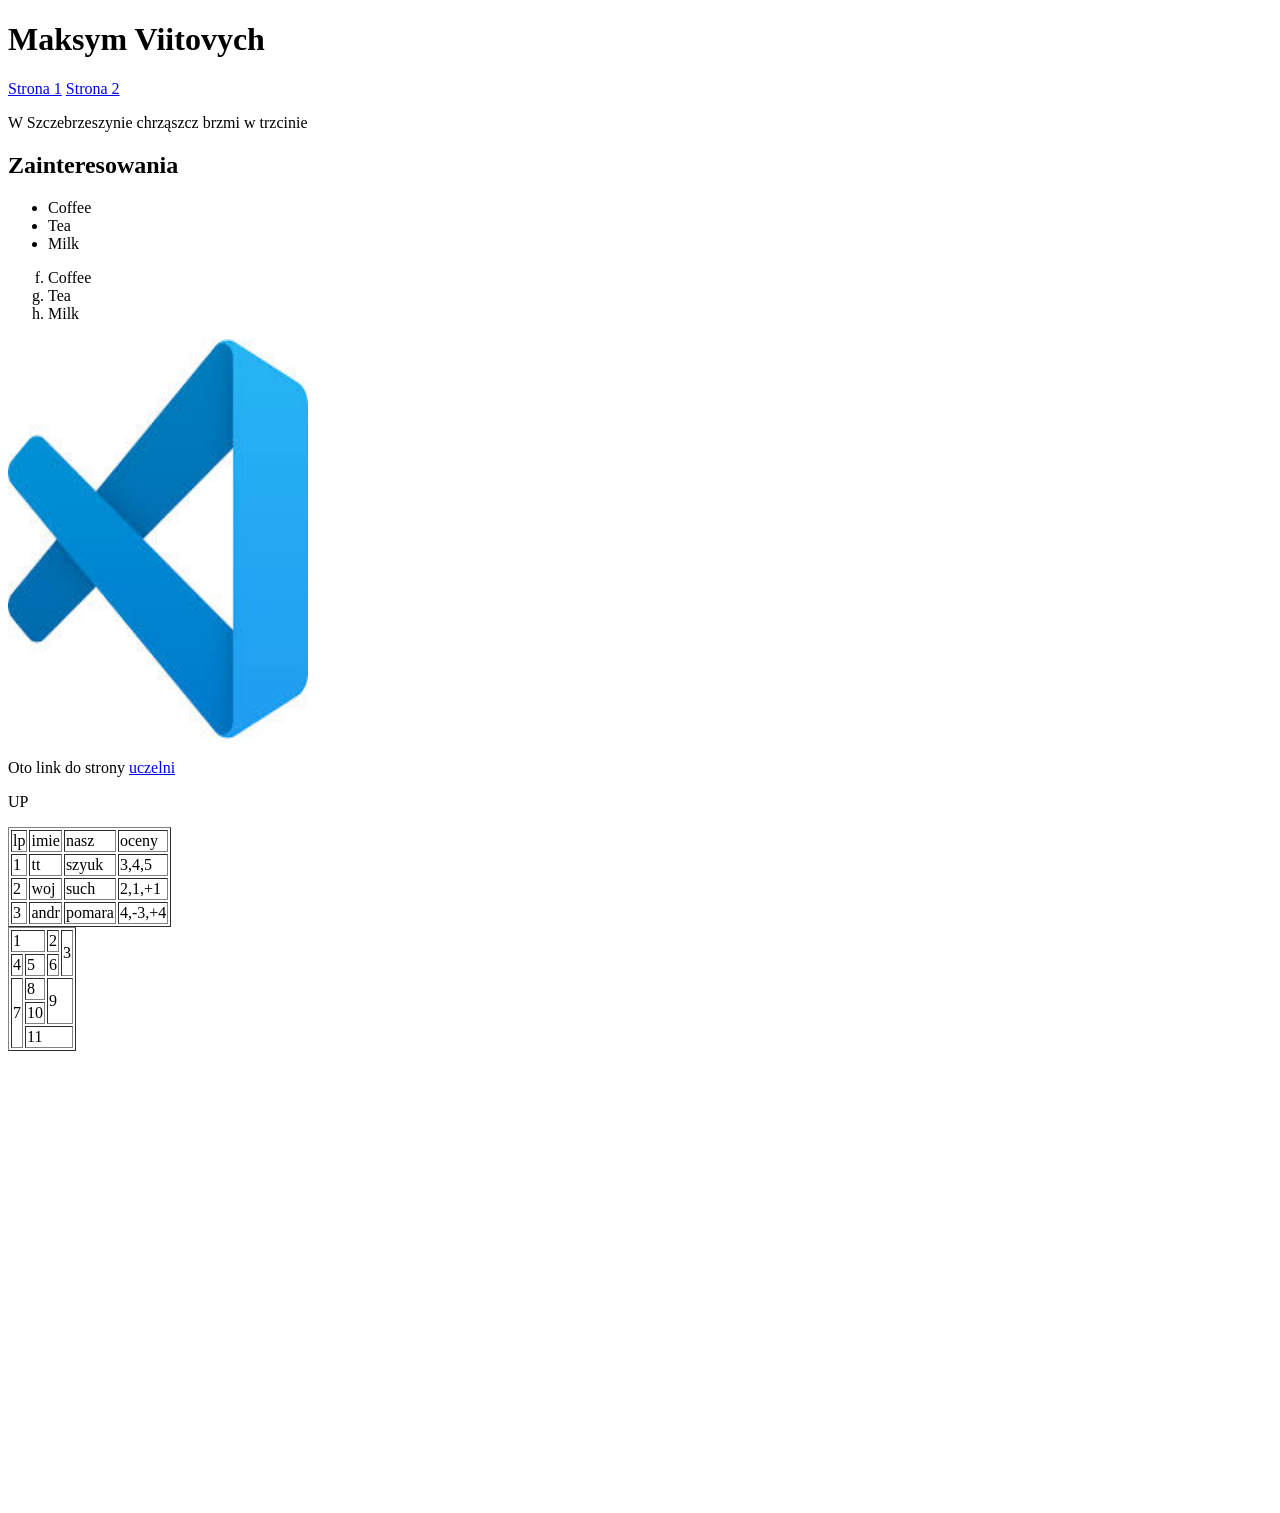
<file: lab2/index.html>
<!DOCTYPE html>
<html lang="en">
<head>
    <meta charset="UTF-8">
    <meta name="viewport" content="width=device-width, initial-scale=1.0">
    <title>Programowanie WsiIZ</title>
    <meta name="author" content="Maksym Viitovych">
    
</head>
<body>
    <header id="header">
        <div class="container">

            <div class="header">
                <h1>Maksym Viitovych</h1>
                <a href="../lab2/index.html">Strona 1</a>
                <a href="../lab2/podstrona.html">Strona 2</a>
            </div>
            <main>
                <section class="section-hero">
                    <div class="container">
                        <div class="zain">
                            <p>W Szczebrzeszynie chrząszcz brzmi w trzcinie</p>
                            <h2>Zainteresowania</h2>
                            <ul>
                                <li>Coffee</li>
                                <li>Tea</li>
                                <li>Milk</li>
                            </ul>
                            <ol type="a" start="6">
                                <li>Coffee</li>
                                <li>Tea</li>
                                <li>Milk</li>
                            </ol>
                            <img src="images/images.jpg" alt="screen" height="400" width="300">
                            <p>Oto link do strony <a href="https://my.wsiz.edu.pl/">uczelni</a></p>
                            <p>UP<a href="#header"></a></p>
                            <table border="1">
                                
                                <tr>
                                    <td>lp</td>
                                    <td>imie</td>
                                    <td>nasz</td>
                                    <td>oceny</td>
                                </tr>

                                <tr>
                                    <td>1</td>
                                    <td>tt</td>
                                    <td>szyuk</td>
                                    <td>3,4,5</td>
                                </tr>
                                <tr>

                                    <td>2</td>
                                    <td>woj</td>
                                    <td>such</td>
                                    <td>2,1,+1</td>
                                </tr>

                                <tr>
                                    <td>3</td>
                                    <td>andr</td>
                                    <td>pomara</td>
                                    <td>4,-3,+4</td>
                                </tr>

                            </table>

                            <table border="1">
                                <tr>
                                    <td colspan="2">1</td>
                                    <td>2</td>
                                    <td rowspan="2">3</td>
                                </tr>
                                <tr>
                                    <td>4</td>
                                    <td>5</td>
                                    <td>6</td>
                                </tr>
                                <tr>
                                    <td rowspan="3">7</td>
                                    <td>8</td>
                                    <td rowspan="2" colspan="2">9</td>
                                </tr>

                                <tr>
                                    <td>10</td>
                                </tr>
                                <tr>
                                    <td colspan="3">11</td>
                                </tr>
                            </table>
                            <iframe src="https://maps.app.goo.gl/Vg2GCU9BYbidbyNZ8" width="600" height="450" style="border:0;" allowfullscreen="" loading="lazy" referrerpolicy="no-referrer-when-downgrade"></iframe>
                            <iframe width="560" height="315" src="https://www.youtube.com/embed/v9T_MGfzq7I?si=NfX6FKaxKxeZ2iCN" title="YouTube video player" frameborder="0" allow="accelerometer; autoplay; clipboard-write; encrypted-media; gyroscope; picture-in-picture; web-share" referrerpolicy="strict-origin-when-cross-origin" allowfullscreen></iframe>
                        </div>
                    </div>
                </section>
            </main>

        </div>
    </header>
</body>

</html>
</file>
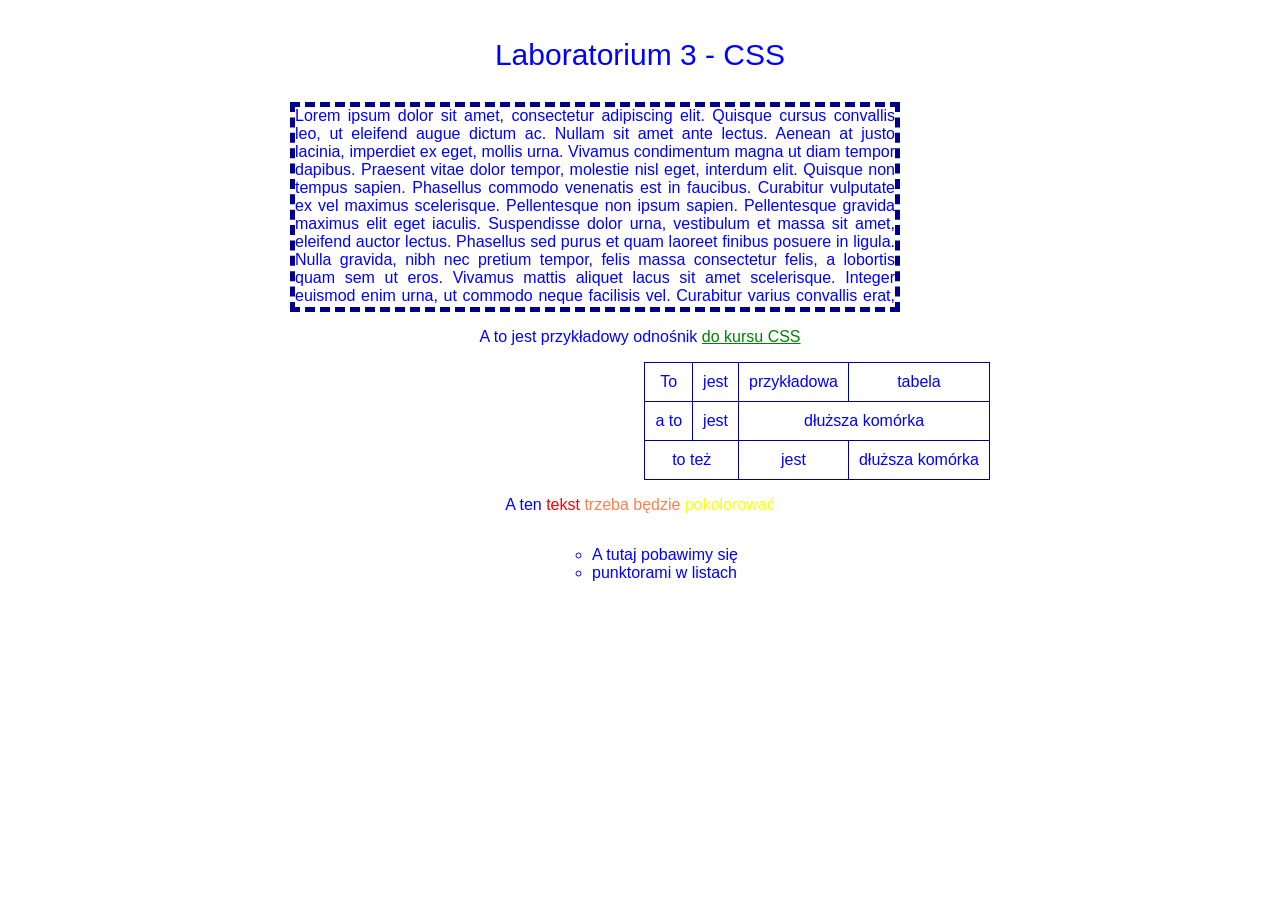
<file: lab3/index.html>
<!DOCTYPE html>
<html>
    <head>
        <meta charset="utf-8">
        <link rel="stylesheet" href="./styles/style.css">
    </head>
    <body>
        <div class="container">
            <p style="font-size: 30px">Laboratorium 3 - CSS</p>
            <div class="text-block">
                Lorem ipsum dolor sit amet, consectetur adipiscing elit. Quisque cursus convallis leo, ut eleifend augue dictum ac. Nullam sit amet ante lectus. Aenean at justo lacinia, imperdiet ex eget, mollis urna. Vivamus condimentum magna ut diam tempor dapibus. Praesent vitae dolor tempor, molestie nisl eget, interdum elit. Quisque non tempus sapien. Phasellus commodo venenatis est in faucibus. Curabitur vulputate ex vel maximus scelerisque.
                Pellentesque non ipsum sapien. Pellentesque gravida maximus elit eget iaculis. Suspendisse dolor urna, vestibulum et massa sit amet, eleifend auctor lectus. Phasellus sed purus et quam laoreet finibus posuere in ligula. Nulla gravida, nibh nec pretium tempor, felis massa consectetur felis, a lobortis quam sem ut eros. Vivamus mattis aliquet lacus sit amet scelerisque. Integer euismod enim urna, ut commodo neque facilisis vel. Curabitur varius convallis erat, vel dapibus libero pretium a. Nunc vel justo eget sapien volutpat sagittis sit amet ut tellus. Mauris interdum, dolor at venenatis vulputate, enim mi consequat ligula, nec venenatis nulla tortor non tellus. Integer mattis, tellus ac fringilla fringilla, massa lorem viverra lectus, fermentum mattis felis mauris ut metus. Vestibulum tristique congue augue ac varius. Sed eu odio diam. Morbi a mi tincidunt odio molestie feugiat accumsan tincidunt orci. Nam laoreet eros ac velit pharetra aliquam.
            </div>
            <p>A to jest przykładowy odnośnik <a href="https://www.w3schools.com/css/default.asp" target="blank">do kursu CSS</a></p>
            <table>
                <tr>
                    <td>To</td>
                    <td>jest</td>
                    <td>przykładowa</td>
                    <td>tabela</td>
                </tr>
                <tr>
                    <td>a to</td>
                    <td>jest</td>
                    <td colspan="2">dłuższa komórka</td>
                </tr>
                <tr>
                    <td colspan="2">to też</td>
                    <td>jest</td>
                    <td>dłuższa komórka</td>
                </tr>
            </table>
            <p>A ten <span style="color: red">tekst</span> <span style="color: coral;">trzeba będzie</span> <span style="color: yellow">pokolorować</span></p>
            <ul>
                <li>A tutaj pobawimy się</li>
                <li>punktorami w listach</li>
            </ul>
        </div>
    </body>
</html>
</file>
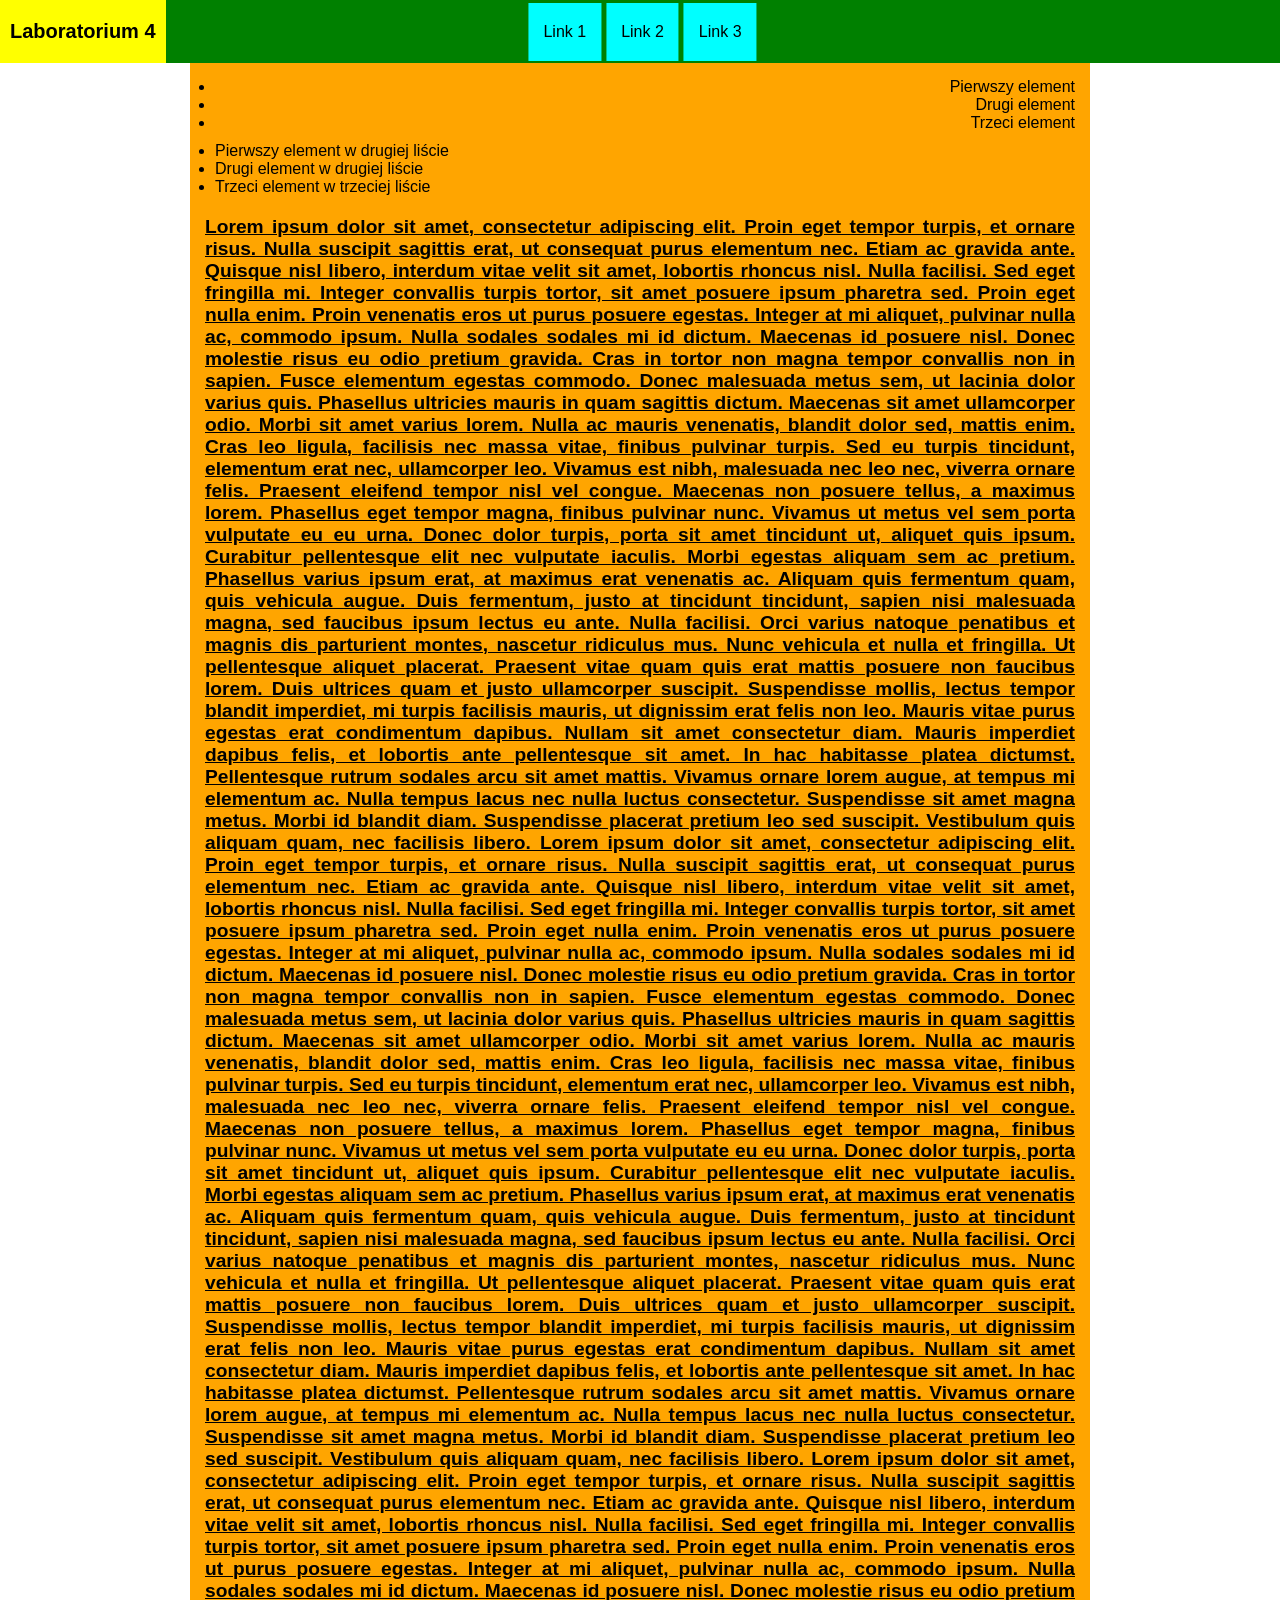
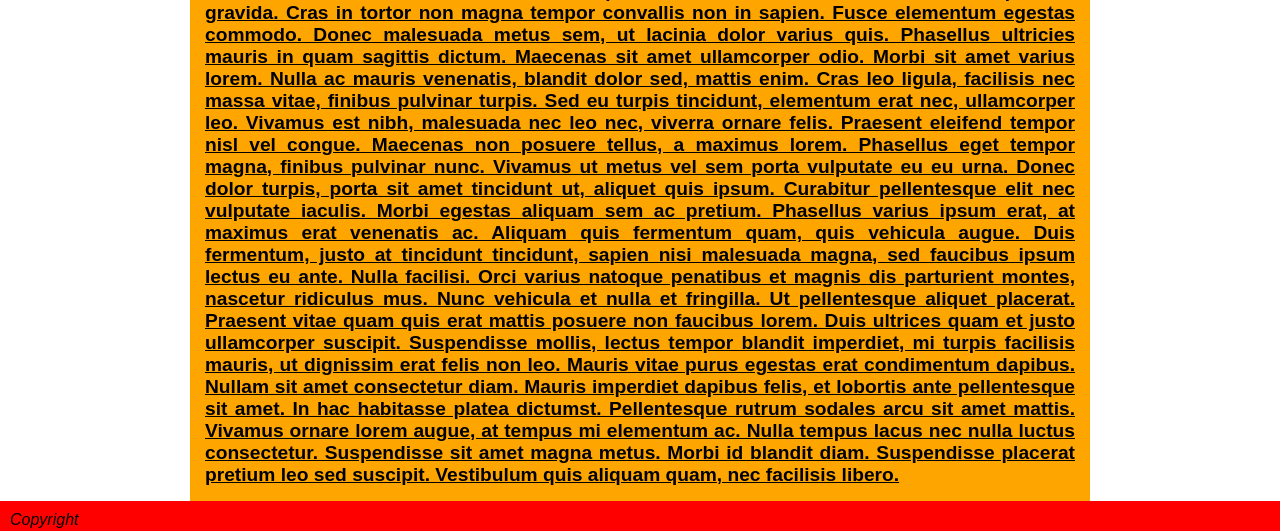
<file: lab4/index.html>
<!DOCTYPE html>
<html>
    <head>
        <meta charset="utf-8">
        <link rel="stylesheet" href="style.css">
    </head>
    <body>
        <div id="global_container">
            <div id="top_bar">
                <div id="logo_div">
                    <h1>Laboratorium 4</h1>
                </div>
                <div id="nav_container">
                    <div class="nav_item">Link 1</div>
                    <div class="nav_item">Link 2</div>
                    <div class="nav_item">Link 3</div>
                </div>
            </div>
            <div id="content_container">
                <ul class="first_list">
                    <li>Pierwszy element</li>
                    <li>Drugi element</li>
                    <li>Trzeci element</li>
                </ul>
                <ul class="second_list">
                    <li>Pierwszy element w drugiej liście</li>
                    <li>Drugi element w drugiej liście</li>
                    <li>Trzeci element w trzeciej liście</li>
                </ul>
                <div id="lorem_container">Lorem ipsum dolor sit amet, consectetur adipiscing elit. Proin eget tempor turpis, et ornare risus. Nulla suscipit sagittis erat, ut consequat purus elementum nec. Etiam ac gravida ante. Quisque nisl libero, interdum vitae velit sit amet, lobortis rhoncus nisl. Nulla facilisi. Sed eget fringilla mi. Integer convallis turpis tortor, sit amet posuere ipsum pharetra sed. Proin eget nulla enim. Proin venenatis eros ut purus posuere egestas. Integer at mi aliquet, pulvinar nulla ac, commodo ipsum.

Nulla sodales sodales mi id dictum. Maecenas id posuere nisl. Donec molestie risus eu odio pretium gravida. Cras in tortor non magna tempor convallis non in sapien. Fusce elementum egestas commodo. Donec malesuada metus sem, ut lacinia dolor varius quis. Phasellus ultricies mauris in quam sagittis dictum.

Maecenas sit amet ullamcorper odio. Morbi sit amet varius lorem. Nulla ac mauris venenatis, blandit dolor sed, mattis enim. Cras leo ligula, facilisis nec massa vitae, finibus pulvinar turpis. Sed eu turpis tincidunt, elementum erat nec, ullamcorper leo. Vivamus est nibh, malesuada nec leo nec, viverra ornare felis. Praesent eleifend tempor nisl vel congue. Maecenas non posuere tellus, a maximus lorem. Phasellus eget tempor magna, finibus pulvinar nunc. Vivamus ut metus vel sem porta vulputate eu eu urna. Donec dolor turpis, porta sit amet tincidunt ut, aliquet quis ipsum. Curabitur pellentesque elit nec vulputate iaculis. Morbi egestas aliquam sem ac pretium. Phasellus varius ipsum erat, at maximus erat venenatis ac. Aliquam quis fermentum quam, quis vehicula augue.

Duis fermentum, justo at tincidunt tincidunt, sapien nisi malesuada magna, sed faucibus ipsum lectus eu ante. Nulla facilisi. Orci varius natoque penatibus et magnis dis parturient montes, nascetur ridiculus mus. Nunc vehicula et nulla et fringilla. Ut pellentesque aliquet placerat. Praesent vitae quam quis erat mattis posuere non faucibus lorem. Duis ultrices quam et justo ullamcorper suscipit. Suspendisse mollis, lectus tempor blandit imperdiet, mi turpis facilisis mauris, ut dignissim erat felis non leo. Mauris vitae purus egestas erat condimentum dapibus.

Nullam sit amet consectetur diam. Mauris imperdiet dapibus felis, et lobortis ante pellentesque sit amet. In hac habitasse platea dictumst. Pellentesque rutrum sodales arcu sit amet mattis. Vivamus ornare lorem augue, at tempus mi elementum ac. Nulla tempus lacus nec nulla luctus consectetur. Suspendisse sit amet magna metus. Morbi id blandit diam. Suspendisse placerat pretium leo sed suscipit. Vestibulum quis aliquam quam, nec facilisis libero. Lorem ipsum dolor sit amet, consectetur adipiscing elit. Proin eget tempor turpis, et ornare risus. Nulla suscipit sagittis erat, ut consequat purus elementum nec. Etiam ac gravida ante. Quisque nisl libero, interdum vitae velit sit amet, lobortis rhoncus nisl. Nulla facilisi. Sed eget fringilla mi. Integer convallis turpis tortor, sit amet posuere ipsum pharetra sed. Proin eget nulla enim. Proin venenatis eros ut purus posuere egestas. Integer at mi aliquet, pulvinar nulla ac, commodo ipsum.

Nulla sodales sodales mi id dictum. Maecenas id posuere nisl. Donec molestie risus eu odio pretium gravida. Cras in tortor non magna tempor convallis non in sapien. Fusce elementum egestas commodo. Donec malesuada metus sem, ut lacinia dolor varius quis. Phasellus ultricies mauris in quam sagittis dictum.

Maecenas sit amet ullamcorper odio. Morbi sit amet varius lorem. Nulla ac mauris venenatis, blandit dolor sed, mattis enim. Cras leo ligula, facilisis nec massa vitae, finibus pulvinar turpis. Sed eu turpis tincidunt, elementum erat nec, ullamcorper leo. Vivamus est nibh, malesuada nec leo nec, viverra ornare felis. Praesent eleifend tempor nisl vel congue. Maecenas non posuere tellus, a maximus lorem. Phasellus eget tempor magna, finibus pulvinar nunc. Vivamus ut metus vel sem porta vulputate eu eu urna. Donec dolor turpis, porta sit amet tincidunt ut, aliquet quis ipsum. Curabitur pellentesque elit nec vulputate iaculis. Morbi egestas aliquam sem ac pretium. Phasellus varius ipsum erat, at maximus erat venenatis ac. Aliquam quis fermentum quam, quis vehicula augue.

Duis fermentum, justo at tincidunt tincidunt, sapien nisi malesuada magna, sed faucibus ipsum lectus eu ante. Nulla facilisi. Orci varius natoque penatibus et magnis dis parturient montes, nascetur ridiculus mus. Nunc vehicula et nulla et fringilla. Ut pellentesque aliquet placerat. Praesent vitae quam quis erat mattis posuere non faucibus lorem. Duis ultrices quam et justo ullamcorper suscipit. Suspendisse mollis, lectus tempor blandit imperdiet, mi turpis facilisis mauris, ut dignissim erat felis non leo. Mauris vitae purus egestas erat condimentum dapibus.

Nullam sit amet consectetur diam. Mauris imperdiet dapibus felis, et lobortis ante pellentesque sit amet. In hac habitasse platea dictumst. Pellentesque rutrum sodales arcu sit amet mattis. Vivamus ornare lorem augue, at tempus mi elementum ac. Nulla tempus lacus nec nulla luctus consectetur. Suspendisse sit amet magna metus. Morbi id blandit diam. Suspendisse placerat pretium leo sed suscipit. Vestibulum quis aliquam quam, nec facilisis libero. Lorem ipsum dolor sit amet, consectetur adipiscing elit. Proin eget tempor turpis, et ornare risus. Nulla suscipit sagittis erat, ut consequat purus elementum nec. Etiam ac gravida ante. Quisque nisl libero, interdum vitae velit sit amet, lobortis rhoncus nisl. Nulla facilisi. Sed eget fringilla mi. Integer convallis turpis tortor, sit amet posuere ipsum pharetra sed. Proin eget nulla enim. Proin venenatis eros ut purus posuere egestas. Integer at mi aliquet, pulvinar nulla ac, commodo ipsum.

Nulla sodales sodales mi id dictum. Maecenas id posuere nisl. Donec molestie risus eu odio pretium gravida. Cras in tortor non magna tempor convallis non in sapien. Fusce elementum egestas commodo. Donec malesuada metus sem, ut lacinia dolor varius quis. Phasellus ultricies mauris in quam sagittis dictum.

Maecenas sit amet ullamcorper odio. Morbi sit amet varius lorem. Nulla ac mauris venenatis, blandit dolor sed, mattis enim. Cras leo ligula, facilisis nec massa vitae, finibus pulvinar turpis. Sed eu turpis tincidunt, elementum erat nec, ullamcorper leo. Vivamus est nibh, malesuada nec leo nec, viverra ornare felis. Praesent eleifend tempor nisl vel congue. Maecenas non posuere tellus, a maximus lorem. Phasellus eget tempor magna, finibus pulvinar nunc. Vivamus ut metus vel sem porta vulputate eu eu urna. Donec dolor turpis, porta sit amet tincidunt ut, aliquet quis ipsum. Curabitur pellentesque elit nec vulputate iaculis. Morbi egestas aliquam sem ac pretium. Phasellus varius ipsum erat, at maximus erat venenatis ac. Aliquam quis fermentum quam, quis vehicula augue.

Duis fermentum, justo at tincidunt tincidunt, sapien nisi malesuada magna, sed faucibus ipsum lectus eu ante. Nulla facilisi. Orci varius natoque penatibus et magnis dis parturient montes, nascetur ridiculus mus. Nunc vehicula et nulla et fringilla. Ut pellentesque aliquet placerat. Praesent vitae quam quis erat mattis posuere non faucibus lorem. Duis ultrices quam et justo ullamcorper suscipit. Suspendisse mollis, lectus tempor blandit imperdiet, mi turpis facilisis mauris, ut dignissim erat felis non leo. Mauris vitae purus egestas erat condimentum dapibus.

Nullam sit amet consectetur diam. Mauris imperdiet dapibus felis, et lobortis ante pellentesque sit amet. In hac habitasse platea dictumst. Pellentesque rutrum sodales arcu sit amet mattis. Vivamus ornare lorem augue, at tempus mi elementum ac. Nulla tempus lacus nec nulla luctus consectetur. Suspendisse sit amet magna metus. Morbi id blandit diam. Suspendisse placerat pretium leo sed suscipit. Vestibulum quis aliquam quam, nec facilisis libero.</div>
            </div>
            <div id="footer">
                Copyright 
            </div>
        </div>
    </body>
</html>
</file>
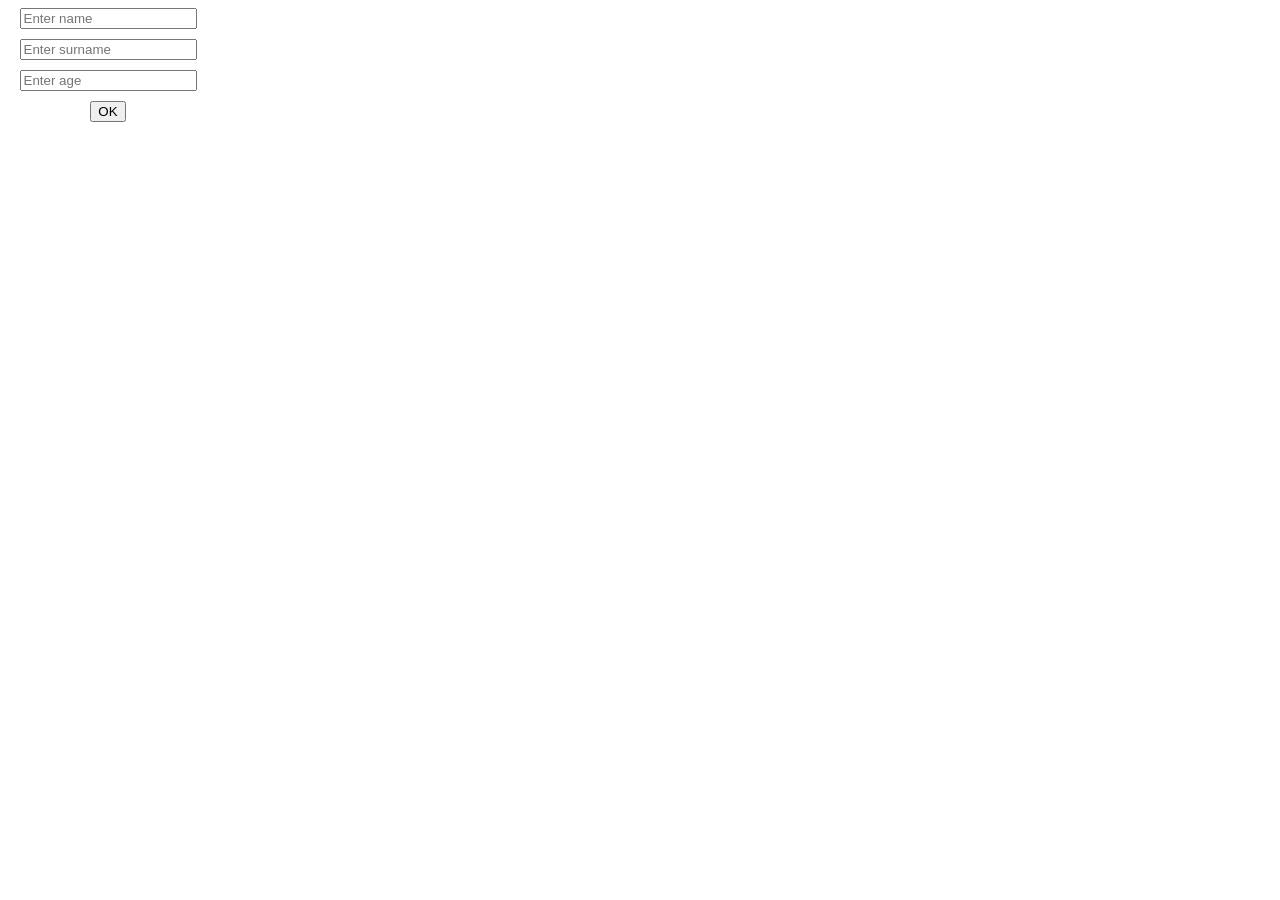
<file: lab8/index.html>
<!DOCTYPE html>
<html lang="en">
<head>
    <meta charset="UTF-8">
    <meta name="viewport" content="width=device-width, initial-scale=1.0">
    <title>Document</title>
</head>
<body>
    <form id="form" style="display: flex; flex-direction: column; width: 200px; gap: 10px; align-items: center; margin-right: auto;">
        <input type="text" name="name_input" placeholder="Enter name">
        <input type="text" name="surname_input" placeholder="Enter surname">
        <input type="number" name="age_input" placeholder="Enter age">
        <button type="submit">OK</button>
    </form>
    <script src="script.js"></script>
</body>
</html>
</file>
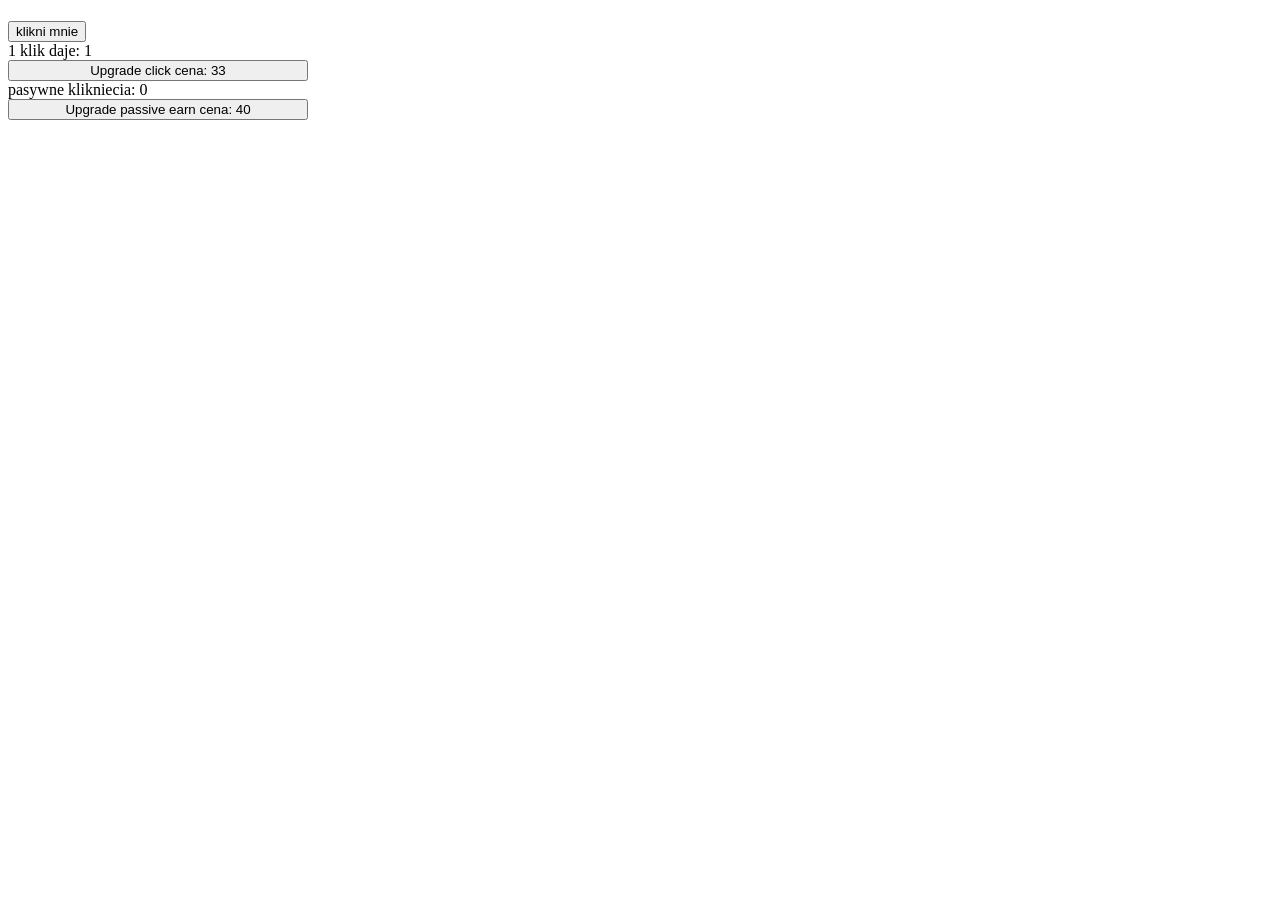
<file: lab9/index.html>
<!DOCTYPE html>
<html lang="en">
<head>
    <meta charset="UTF-8">
    <meta name="viewport" content="width=device-width, initial-scale=1.0">
    <title>Gra w klikanie</title>
</head>
<body>
    <h1 id="wynik">0</h1>
    <button id="przycisk">klikni mnie</button>
    <div style="display: flex; flex-direction: column; width: 300px;">
        <label id="m"></label>
        <button id="clickUpgrade">upgrade click cena: </button>
        <label id="p"></label>
        <button id="passiveUpgrade">upgrade passive earn cena: </button>
    </div>

    <script src="script.js"></script>
</body>
</html>
</file>
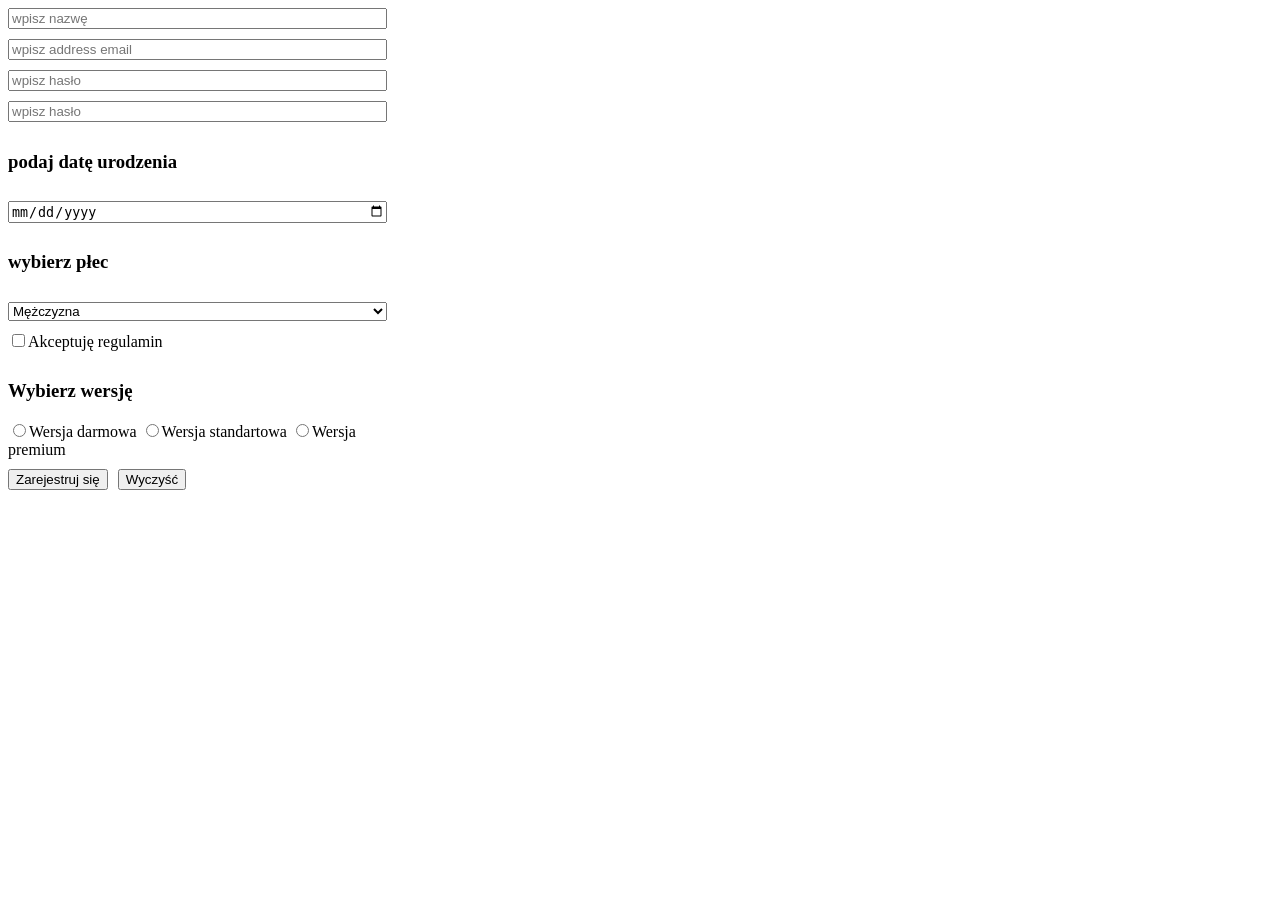
<file: lab7/zadanie2/index.html>
<!DOCTYPE html>
<html lang="en">
<head>
    <meta charset="UTF-8">
    <meta name="viewport" content="width=device-width, initial-scale=1.0">
    <title>Document</title>
    <style>
        form {
            display: flex;
            flex-direction: column;
            width: 30%;
            gap: 10px;
        }
    </style>
</head>
<body>
    <form action="" id="form">
        <input type="text" name="nazwa" placeholder="wpisz nazwę">
        <input type="email" name="email" placeholder="wpisz address email" pattern="[a-z0-9._%+-]+@[a-z0-9.-]+\.[a-z]{2,}$">
        <input type="password" name="password" placeholder="wpisz hasło">
        <input type="password" name="repassword" placeholder="wpisz hasło">
        <h3>podaj datę urodzenia</h3>
        <input type="date" name="birthday">
        <h3>wybierz płec</h3>
        <select name="płec" id="">
            <option value="man">Mężczyzna</option>
            <option value="woman">Kobieta</option>
            <option value="other">Nie chcę podawać</option>
        </select>
        <label for=""><input type="checkbox" id="accept" name="accept">Akceptuję regulamin</label>
        <div>
            <h3>Wybierz wersję</h3>
            
            <label for="free"><input type="radio" name="choice" id="free">Wersja darmowa</label>
            <label for="standart"><input type="radio" name="choice" id="standart">Wersja standartowa</label>
            <label for="premium"><input type="radio" name="choice" id="premium">Wersja premium</label>
        </div>
        <div style="display: flex; gap: 10px;">
            <button type="submit" id="RegButton">Zarejestruj się</button>
            <button type="button" id="ClearButton">Wyczyść</button>
        </div>
    </form>
    <script src="script.js"></script>
</body>
</html>
</file>
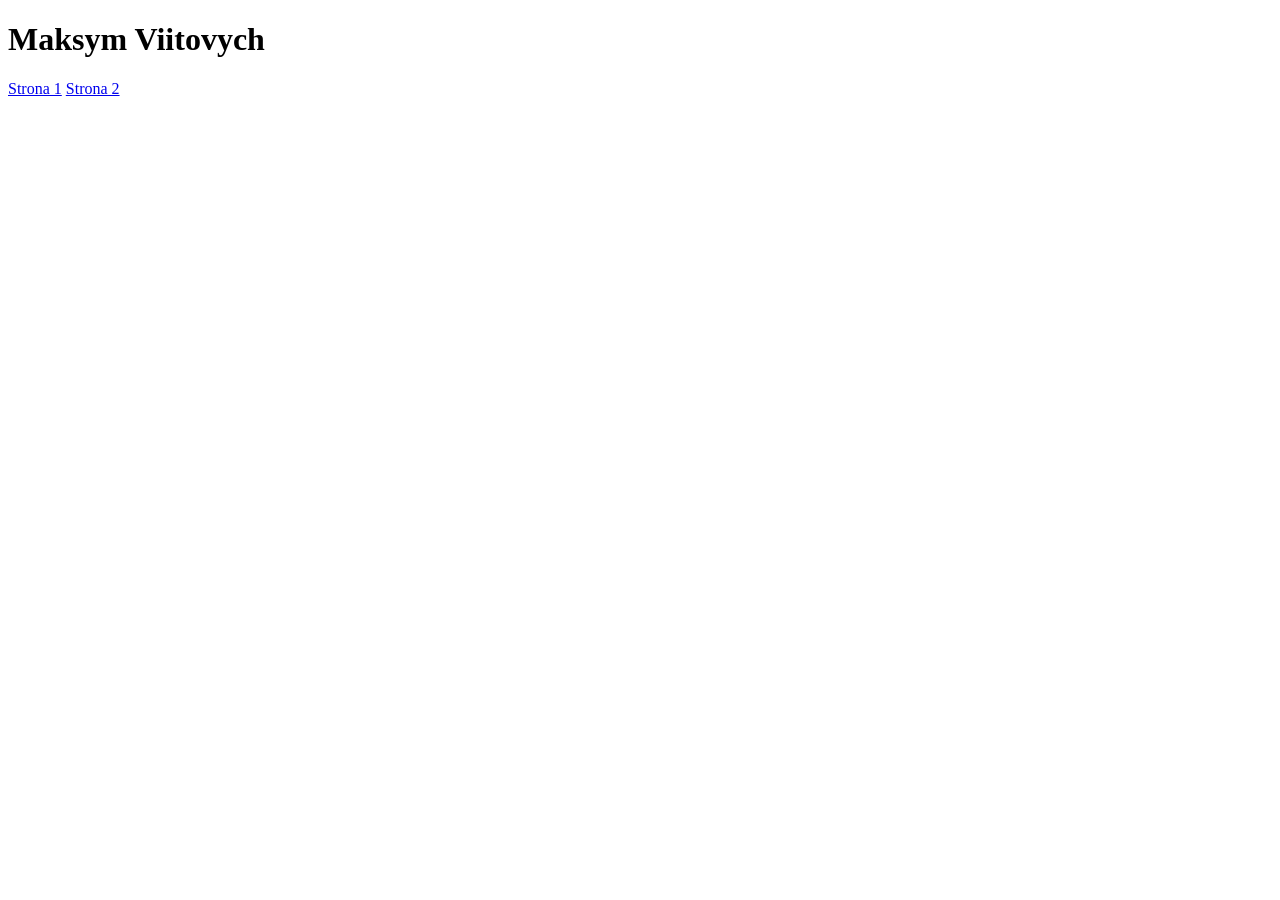
<file: lab2/podstrona.html>
<!DOCTYPE html>
<html lang="en">

<head>
    <meta charset="UTF-8">
    <meta name="viewport" content="width=device-width, initial-scale=1.0">
    <title>Strona 2</title>
</head>

<body>
    <header>
        <div>
            <h1>Maksym Viitovych</h1>
            <a href="../lab2/index.html">Strona 1</a>
            <a href="../lab2/podstrona.html">Strona 2</a>
        </div>
    </header>

</body>

</html>
</file>
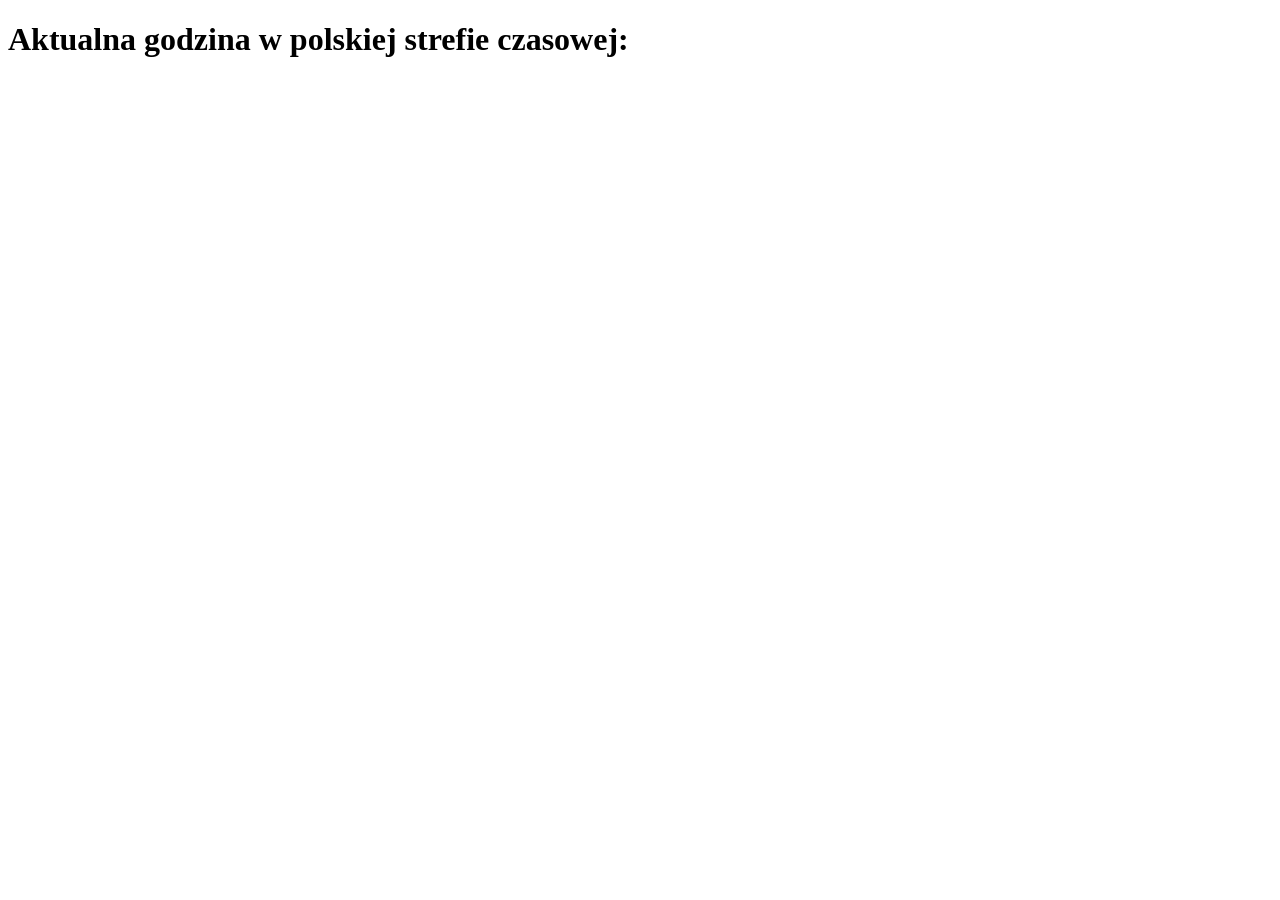
<file: zadanie3/zadanie3.html>
<!DOCTYPE html>
<html lang="en">
<head>
    <meta charset="UTF-8">
    <meta name="viewport" content="width=device-width, initial-scale=1.0">
    <title>Time</title>
</head>
<body>
    <h1>Aktualna godzina w polskiej strefie czasowej: <span id="time"></span></h1>
    <script src="script.js"></script>
</body>
</html>
</file>
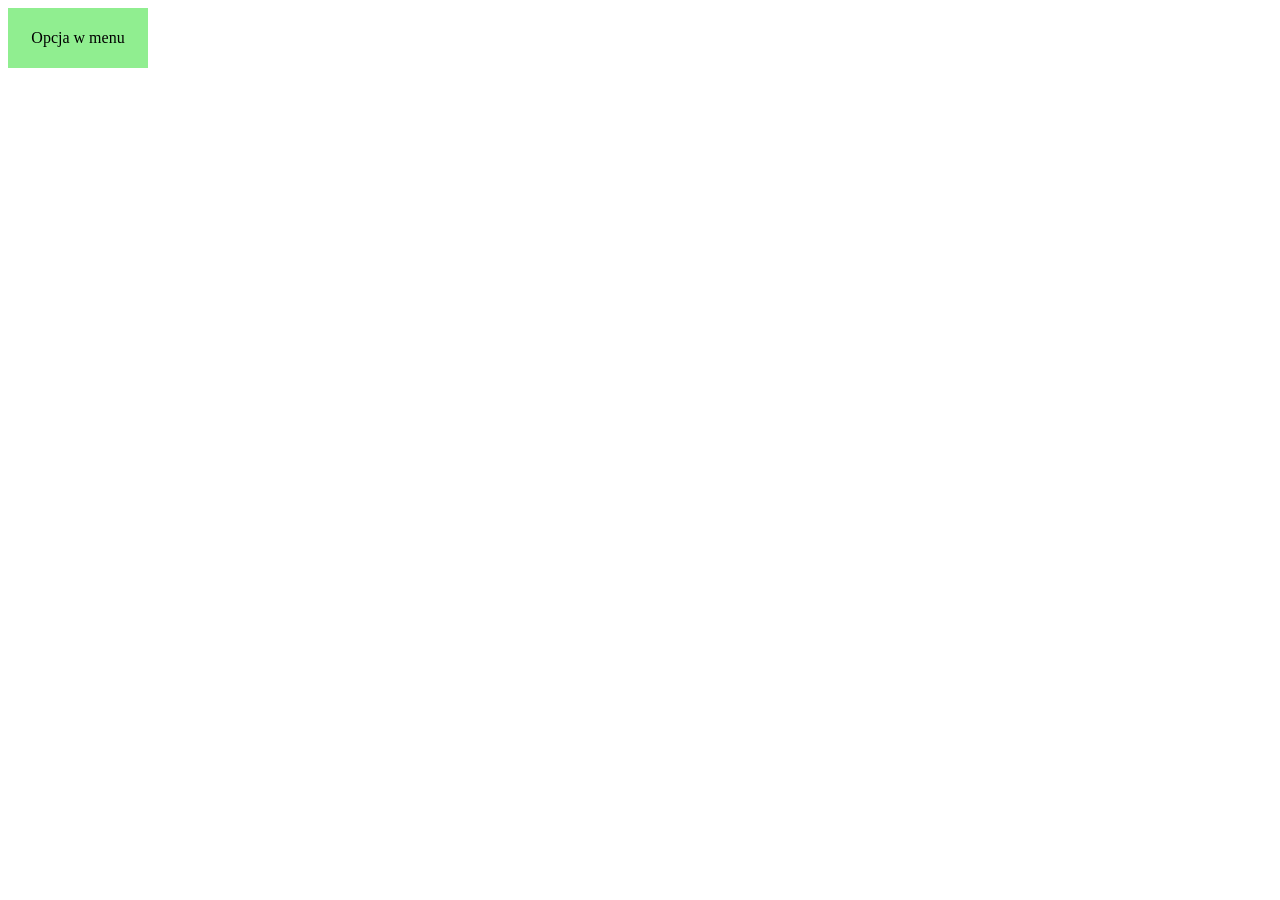
<file: lab6/zadanie1/zadanie1.html>
<html>
    <head>
        <meta charset="utf-8" />
        <style>
            #link_list {
                visibility: hidden;
                display: block;
                background-color: tomato;
                width: 100px;
                position: absolute;
                top: 50px;
            }
            #menu_link {
                height: 60px;
                width: 140px;
                background-color: lightgreen;
                align-content: center;
                text-align: center;
                cursor: pointer;
            }
        </style>
    </head>
    <body>
        <div id="menu">
            <div id="menu_link">Opcja w menu</div>
            <ul id="link_list">
                <li>Link 1</li>
                <li>Link 2</li>
                <li>Link 3</li>
            </ul>
        </div>
        <script src="script.js"></script>
    </body>
</html>
</file>
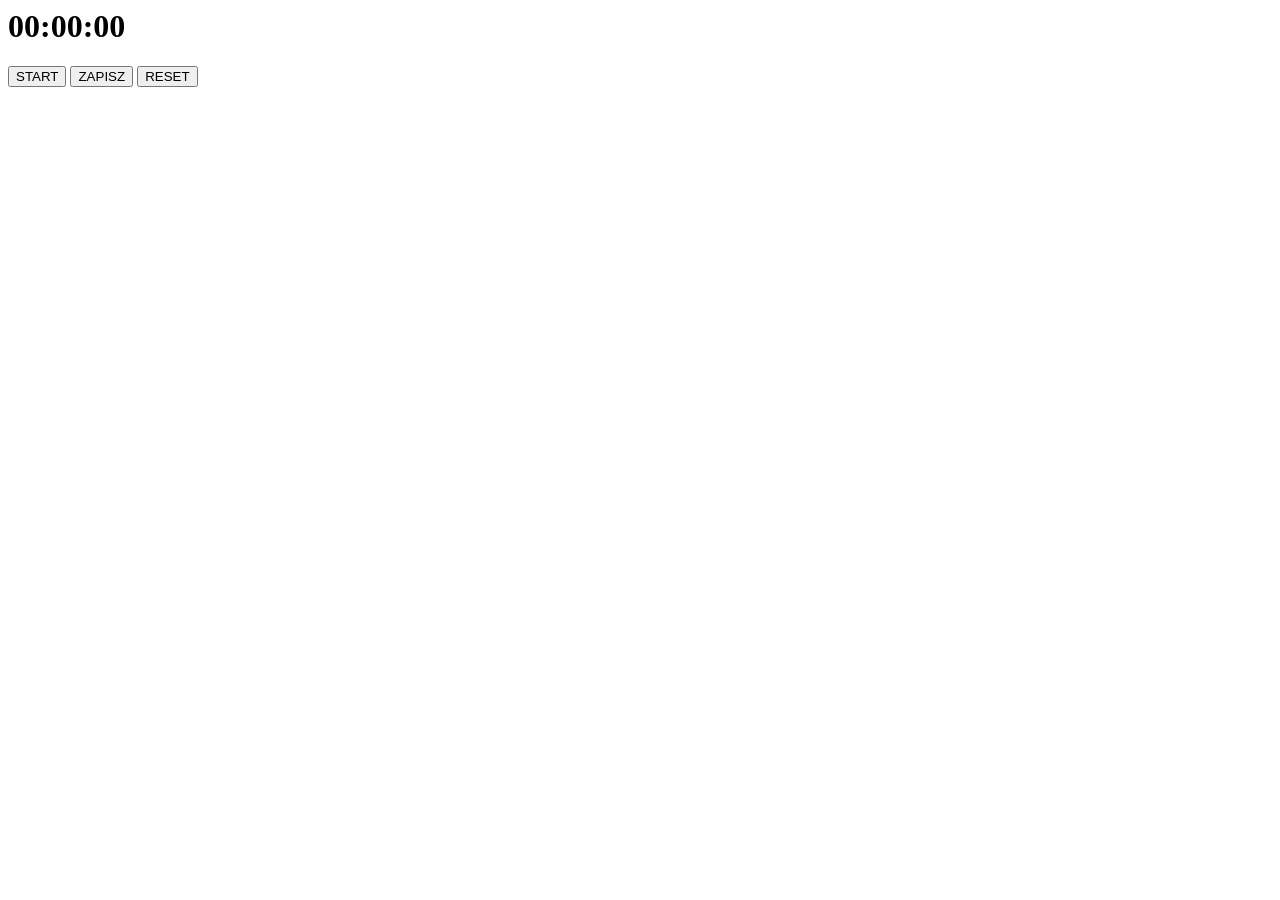
<file: lab6/zadanie2/zadanie2.html>
<html>
    <head>
        <meta charset="utf-8" />
        <style>
            #reset {
                display: inline-block;
            }
            #stop {
                display: none;
            }
        </style>
    </head>
    <body>
        <h1 id="czas">
            <span id="godziny">00</span>:<span id="minuty">00</span>:<span
                id="sekundy"
                >00</span
            >
        </h1>
        <button id="start">START</button>
        <button id="zapisz">ZAPISZ</button>
        <button id="stop">STOP</button>
        <button id="reset">RESET</button>
        <p id="stan_stopera"></p>
        <ul id="zapisane_czasy"></ul>
        <script src="script.js"></script>
    </body>
</html>
</file>
<file: lab3/styles/style.css>
body {
    font-family: Calibri, sans-serif;
    color: blue;            
    display: flex;
    justify-content: center; 
    align-items: flex-start; 
}

.container {
    text-align: center;
    width: 700px;
    
}

h1 {
    display: flex;
    justify-content: center;
    text-align: center;
    color: navy;
}

.text-block {
    background-color: rgba(255, 255, 255, 0);
    overflow: auto;
    text-align: justify;
    width: 600px;
    height: 200px;
    border: 5px dashed darkblue;
}

a {
    color: green;
}

table {
    margin-left: auto;   
    margin-right: 0;
    border-collapse: collapse;
}

table td {
    border: 1px solid darkblue;
    padding: 10px;
}

ul {
    list-style-type: circle;
    display: inline-block; 
    text-align: left;     
    margin-left: 10px;      
}
</file>
<file: lab4/style.css>
* {
    margin: 0;
    padding: 0;
    box-sizing: border-box;
}


body {
    font-family: Arial, sans-serif;
    background-color: white;
}

#global_container {
    margin: 0 auto;
    background-color: white;
}

#top_bar {
    display: flex;
    align-items: center;
    background-color: green;
    padding: 0px;
    position: relative; 
}

#logo_div h1 {
    background-color: yellow;
    padding: 20px 10px;
    font-size: 20px;
}

#nav_container {
    position: absolute;
    left: 50%;
    transform: translateX(-50%);
    display: flex;
    align-items: center;
}

.nav_item {
    background-color: cyan;
    margin-left: 5px;
    padding: 20px 15px;
    cursor: pointer;
    text-align: center;
}

#content_container {
    margin: 0 auto;
    width: 900px;
    padding: 20px;
}

.first_list {
    text-align: right;
    margin-bottom: 10px;
    margin-left: 10px;
}

.second_list {
    margin-bottom: 20px;
    margin-left: 10px;
}

#content_container {
    background-color: orange;
    padding: 15px;
    text-align: justify;
}

#footer {
    background-color: red;
    text-align: center;
    padding: 10px;
    font-style: italic;
    display: flex;
    height: 30px;
}

#lorem_container {
    font-size: larger;
    font-weight: bold;
    text-decoration: underline;
}
</file>
